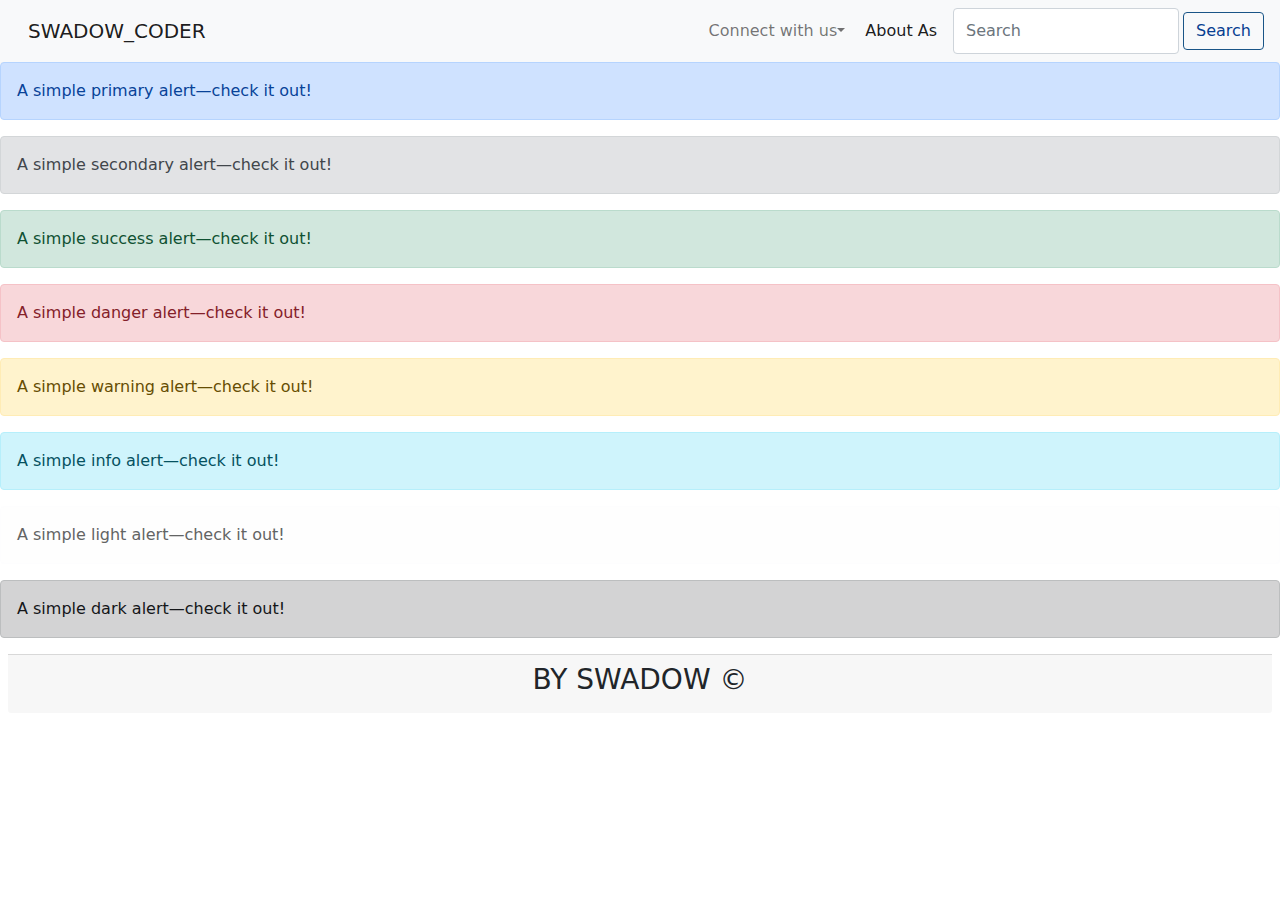
<file: index.html>
<!DOCTYPE html>
<html lang="en">

<head>
    <meta charset="UTF-8">
    <meta http-equiv="X-UA-Compatible" content="IE=edge">
    <meta name="viewport" content="width=device-width, initial-scale=1.0">
    <link rel="stylesheet" href="css/bootstrap.rtl.min.css">
    <link rel="stylesheet" href="css/all.min.css">
    <script src="js/bootstrap.min.js"></script>
    <link rel="shortcut icon" href="/images/SWADWO.jpg" type="image/x-icon">
    <title>SWADOW</title>
</head>

<body>
    <nav class="navbar navbar-expand-lg navbar-light bg-light shadow-sm ">
        <div class="container-fluid">
            <a class="navbar-brand " href="index.html">SWADOW_CODER</a>
            <button class="navbar-toggler" type="button" data-bs-toggle="collapse"
                data-bs-target="#navbarSupportedContent" aria-controls="navbarSupportedContent" aria-expanded="false"
                aria-label="Toggle navigation">
                <span class="navbar-toggler-icon"></span>
            </button>
            <div class="collapse navbar-collapse" id="navbarSupportedContent">
                <ul class="navbar-nav me-auto mb-2 mb-lg-0">
                    <li class="nav-item dropdown">
                        <a class="nav-link dropdown-toggle " href="#" id="navbarDropdown" role="button"
                            data-bs-toggle="dropdown" aria-expanded="false">Connect with us</a>
                        <ul class="dropdown-menu" aria-labelledby="navbarDropdown">
                            <li><a class="dropdown-item " href="https://www.facebook.com" target="_blank"><i
                                        class="fab fa-facebook-square p-2"></i>Facebook</a></li>
                            <hr class="dropdown-divider">
                            <li><a class="dropdown-item " href="https://www.instagram.com/sw0adow" target="_blank"><i
                                        class="fab fa-instagram p-2"></i>Instagram</a></li>
                            <li>
                                <hr class="dropdown-divider">
                            </li>
                            <li><a class="dropdown-item " href="https://twitter.com/sw0adow" target="_blank"><i
                                        class="fab fa-twitter p-2"></i>Twitter</a></li>
                        </ul>
                    </li>
                    <li class="nav-item">
                        <a class="nav-link active " aria-current="page" href="about.html">About As</a>
                    </li>
                </ul>
                <form class="d-flex">
                    <input class="form-control me-2" type="search" placeholder="Search" aria-label="Search">
                    <button class="btn btn-outline-success m-1" type="submit">Search</button>
                </form>
            </div>
        </div>
    </nav>
    <main>
        <div class="alert alert-primary" role="alert">
            A simple primary alert—check it out!
        </div>
        <div class="alert alert-secondary" role="alert">
            A simple secondary alert—check it out!
        </div>
        <div class="alert alert-success" role="alert">
            A simple success alert—check it out!
        </div>
        <div class="alert alert-danger" role="alert">
            A simple danger alert—check it out!
        </div>
        <div class="alert alert-warning" role="alert">
            A simple warning alert—check it out!
        </div>
        <div class="alert alert-info" role="alert">
            A simple info alert—check it out!
        </div>
        <div class="alert alert-light" role="alert">
            A simple light alert—check it out!
        </div>
        <div class="alert alert-dark" role="alert">
            A simple dark alert—check it out!
        </div>
    </main>
    <footer class="card-footer m-2 text-center p-2">
        <h3> BY SWADOW &copy; </h3>
    </footer>
</body>

</html>
</file>
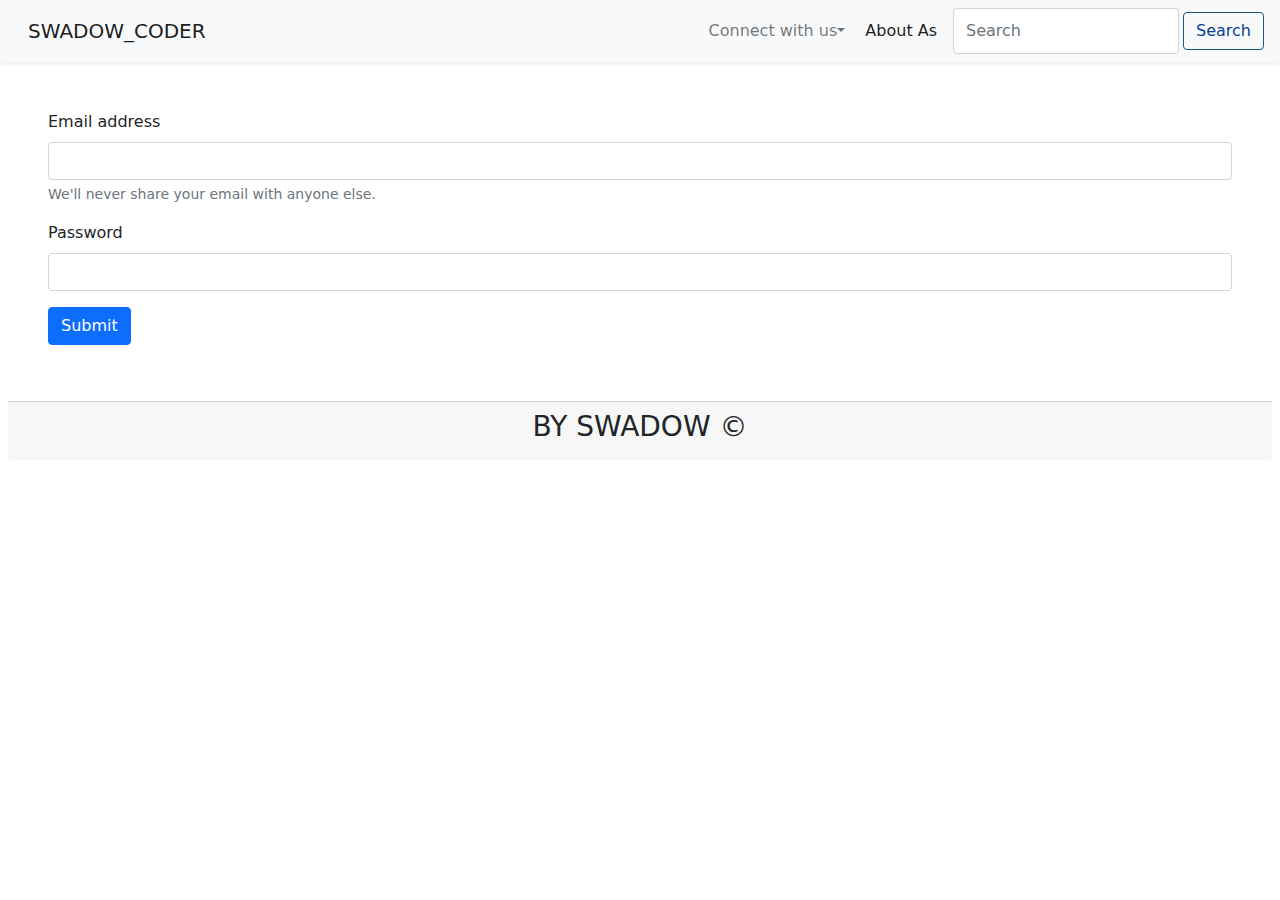
<file: about.html>
<!DOCTYPE html>
<html lang="en">

<head>
    <meta charset="UTF-8">
    <meta http-equiv="X-UA-Compatible" content="IE=edge">
    <meta name="viewport" content="width=device-width, initial-scale=1.0">
    <link rel="stylesheet" href="css/bootstrap.rtl.min.css">
    <link rel="stylesheet" href="css/all.min.css">
    <script src="js/bootstrap.min.js"></script>
    <link rel="shortcut icon" href="/images/SWADWO.jpg" type="image/x-icon">
    <title>SWADOW</title>
</head>

<body>
    <nav class="navbar navbar-expand-lg navbar-light bg-light shadow-sm ">
        <div class="container-fluid">
            <a class="navbar-brand " href="index.html">SWADOW_CODER</a>
            <div class="collapse navbar-collapse" id="navbarSupportedContent">
                <ul class="navbar-nav me-auto mb-2 mb-lg-0">
                    <li class="nav-item dropdown">
                        <a class="nav-link dropdown-toggle " href="#" id="navbarDropdown" role="button"
                            data-bs-toggle="dropdown nav-link active p-2" aria-expanded="false">Connect with us</a>
                        <ul class="dropdown-menu" aria-labelledby="navbarDropdown">
                            <li><a class="dropdown-item " href="https://www.facebook.com" target="_blank"><i
                                        class="fab fa-facebook-square p-2"></i>Facebook</a></li>
                            <hr class="dropdown-divider">
                            <li><a class="dropdown-item " href="https://www.instagram.com/sw0adow" target="_blank"><i
                                        class="fab fa-instagram p-2"></i>Instagram</a></li>
                            <li>
                                <hr class="dropdown-divider">
                            </li>
                            <li><a class="dropdown-item " href="https://twitter.com/sw0adow" target="_blank"><i class="fab fa-twitter p-2"></i>Twitter</a></li>
                        </ul>
                    </li>
                    <li class="nav-item">
                        <a class="nav-link active " aria-current="page" href="about.html">About As</a>
                    </li>
                </ul>
                <form class="d-flex">
                    <input class="form-control me-2" type="search" placeholder="Search" aria-label="Search">
                    <button class="btn btn-outline-success m-1" type="submit">Search</button>
                </form>
            </div>
        </div>
    </nav>
    <form class="p-5">
        <div class="mb-3">
            <label for="exampleInputEmail1" class="form-label">Email address</label>
            <input type="email" class="form-control" id="exampleInputEmail1" aria-describedby="emailHelp">
            <div id="emailHelp" class="form-text">We'll never share your email with anyone else.</div>
        </div>
        <div class="mb-3">
            <label for="exampleInputPassword1" class="form-label">Password</label>
            <input type="password" class="form-control" id="exampleInputPassword1">
        </div>
        <button type="submit" class="btn btn-primary">Submit</button>
    </form>
    <footer class="card-footer m-2 text-center p-2">
        <h3> BY SWADOW &copy; </h3>
    </footer>
</body>

</html>
</file>
